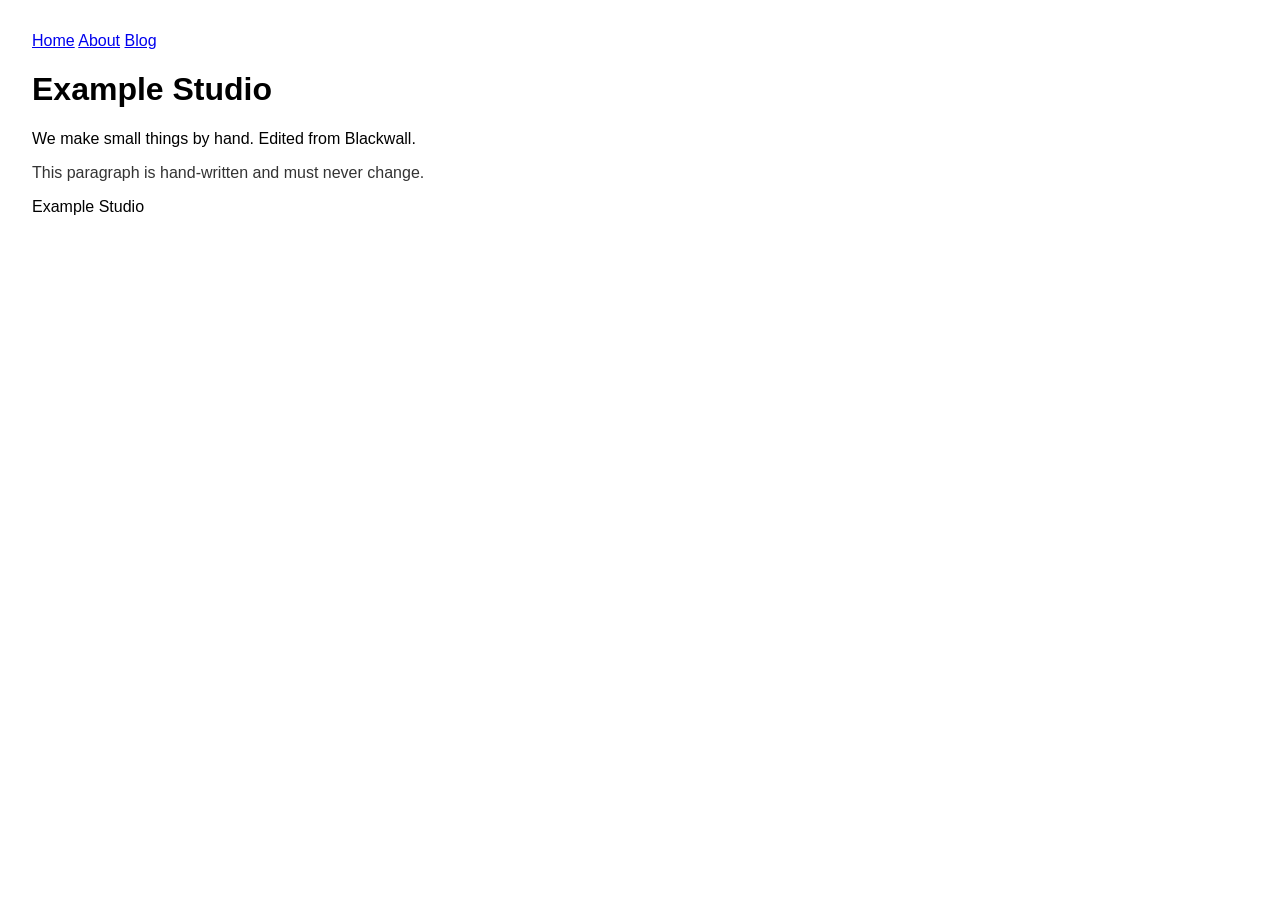
<file: index.html>
<!doctype html>
<html lang="en">
<head>
  <meta charset="utf-8">
  <title>Example Studio</title>
  <link rel="stylesheet" href="css/style.css">
</head>
<body>
  <header><nav><a href="index.html">Home</a> <a href="about/index.html">About</a> <a href="blog/blog.html">Blog</a></nav></header>
  <main>
    <h1>Example Studio</h1>
    <section class="intro">
      <!-- blackwall:intro -->
<p>We make small things by hand. Edited from Blackwall.</p>
      <!-- /blackwall:intro -->
    </section>
    <p class="mine">This paragraph is hand-written and must never change.</p>
  </main>
  <footer>Example Studio</footer>
</body>
</html>
</file>
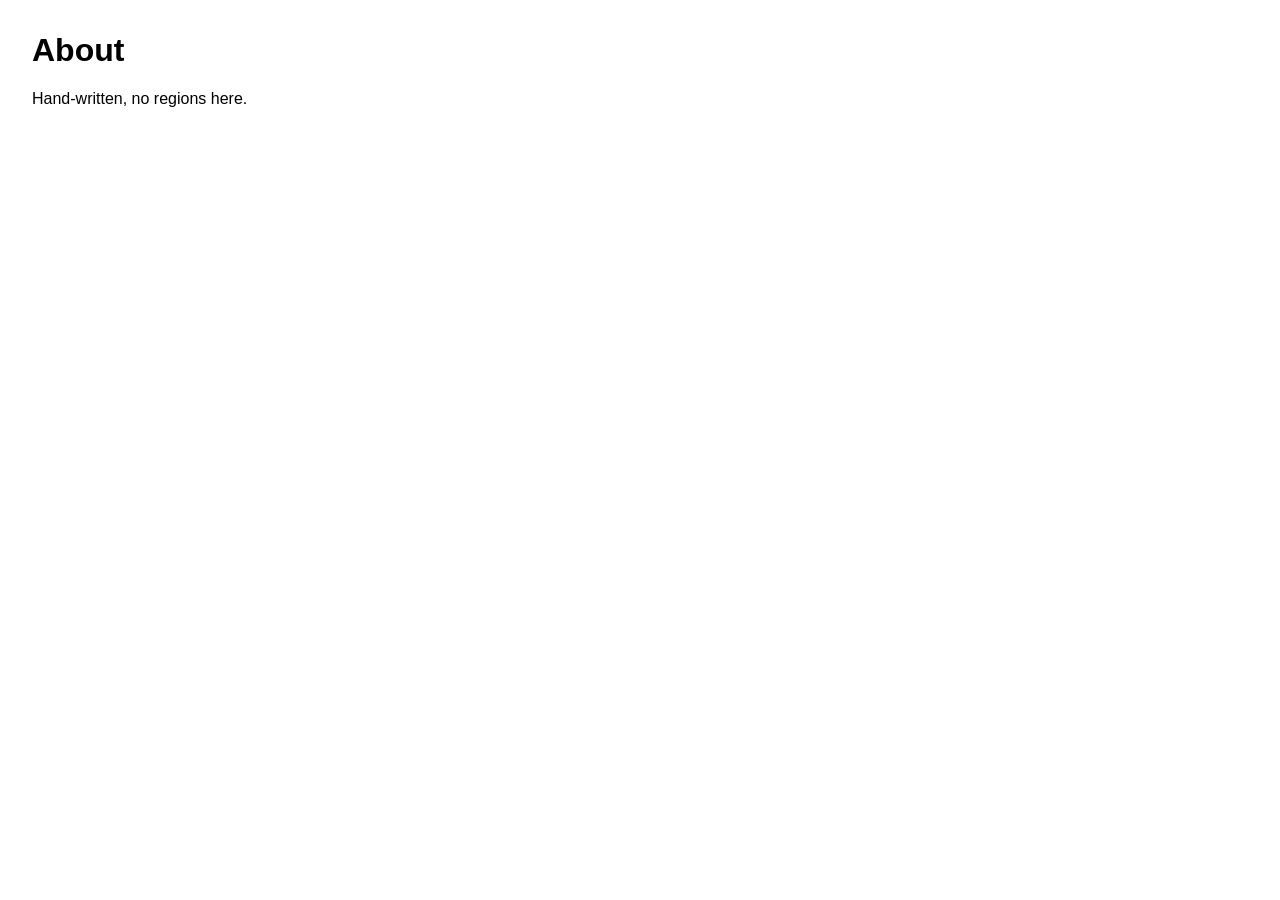
<file: about/index.html>
<!doctype html>
<html lang="en">
<head>
  <meta charset="utf-8">
  <title>About - Example Studio</title>
  <link rel="stylesheet" href="../css/style.css">
</head>
<body>
  <main><h1>About</h1><p>Hand-written, no regions here.</p></main>
</body>
</html>
</file>
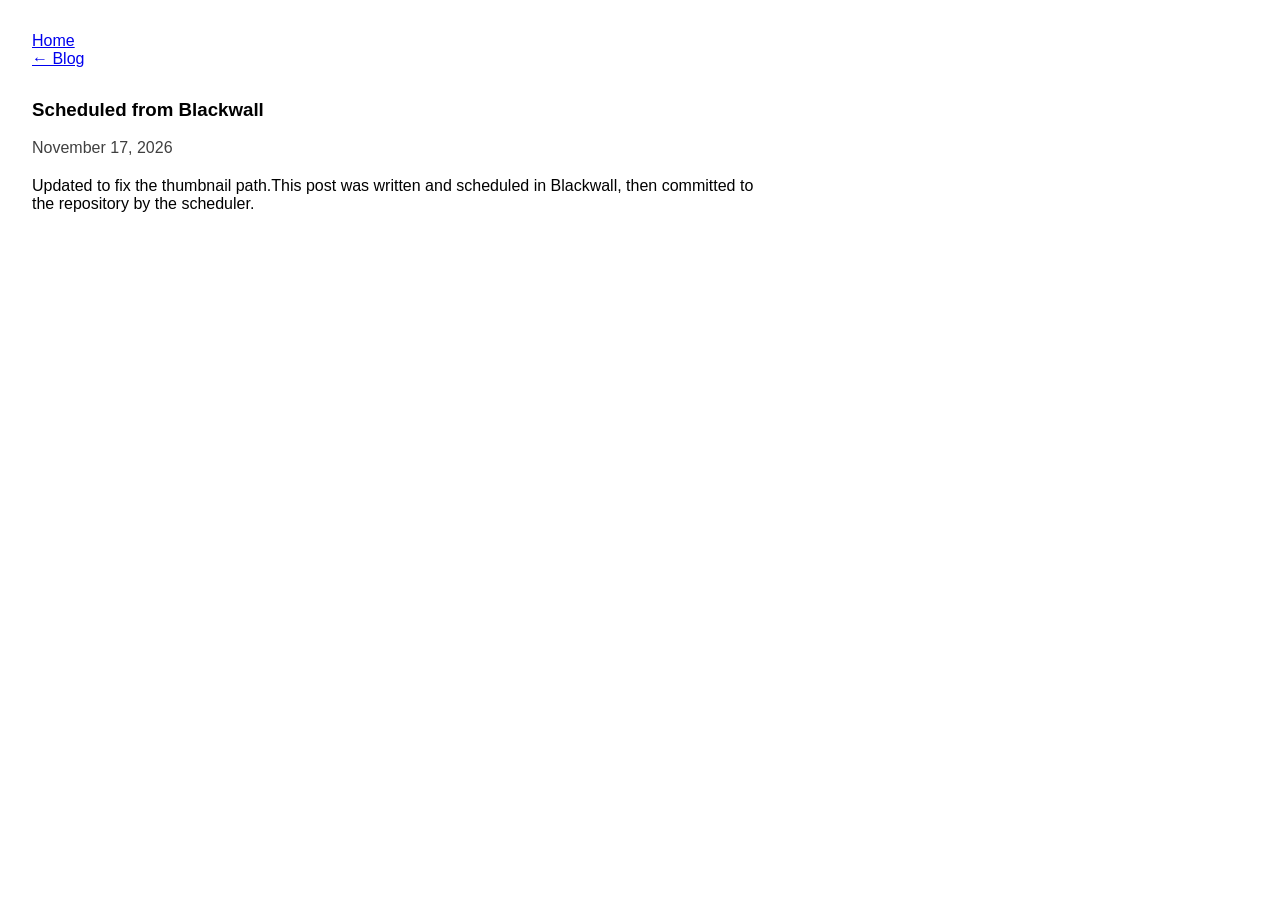
<file: blog/posts/scheduled-from-blackwall.html>
<!doctype html>
<!--
  Published with Blackwall: scheduled-from-blackwall
  Edit this post in Blackwall (CMS → Posts). Changes made to this file directly
  are replaced the next time the post is updated there.
-->
<html lang="en">
  <head>
    <meta charset="UTF-8">
    <meta name="viewport" content="width=device-width, initial-scale=1.0">
    
    <link rel="stylesheet" href="/css/style.css">
    <title>Scheduled from Blackwall — Example Studio</title>
    <meta name="description" content="A test post with two categories, a thumbnail and Featured.">
    <meta property="og:title" content="Scheduled from Blackwall">
    <meta property="og:description" content="A test post with two categories, a thumbnail and Featured.">
    
    <style>.bw-post{max-width:46rem}
.bw-post-meta{opacity:.75;margin:.25rem 0 1.25rem}
.bw-post-cover{display:block;width:100%;height:auto;border-radius:12px;margin:0 0 1.5rem}
.bw-post-body img{max-width:100%;height:auto;border-radius:8px}
.bw-post-body pre{overflow-x:auto;padding:1rem;border-radius:8px;background:rgba(127,127,127,.12)}
.bw-post-body blockquote{margin:1rem 0;padding-left:1rem;border-left:3px solid currentColor;opacity:.85}
.bw-post-back{display:inline-block;margin-bottom:.75rem}</style>
  </head>
  <body class="page-post">
  <header><nav><a href="/index.html">Home</a></nav></header>
  <main>
    <section class="section">
      <div class="container">
        <a class="bw-post-back label" href="/sandbox_website/blog/blog.html">← Blog</a>
        <article class="bw-post">
          
          <h1>Scheduled from Blackwall</h1>
          <p class="bw-post-meta"><time datetime="2026-11-17T15:35:00.000Z">November 17, 2026</time></p>
          
          <div class="bw-post-body">
<p> Updated to fix the thumbnail path.This post was written and scheduled in Blackwall, then committed to the repository by the scheduler.</p>

          </div>
        </article>
      </div>
    </section>
  </main>
  
  </body>
</html>
</file>
<file: css/style.css>
body { font-family: sans-serif; margin: 2rem; }
.mine { color: #333; }
</file>
